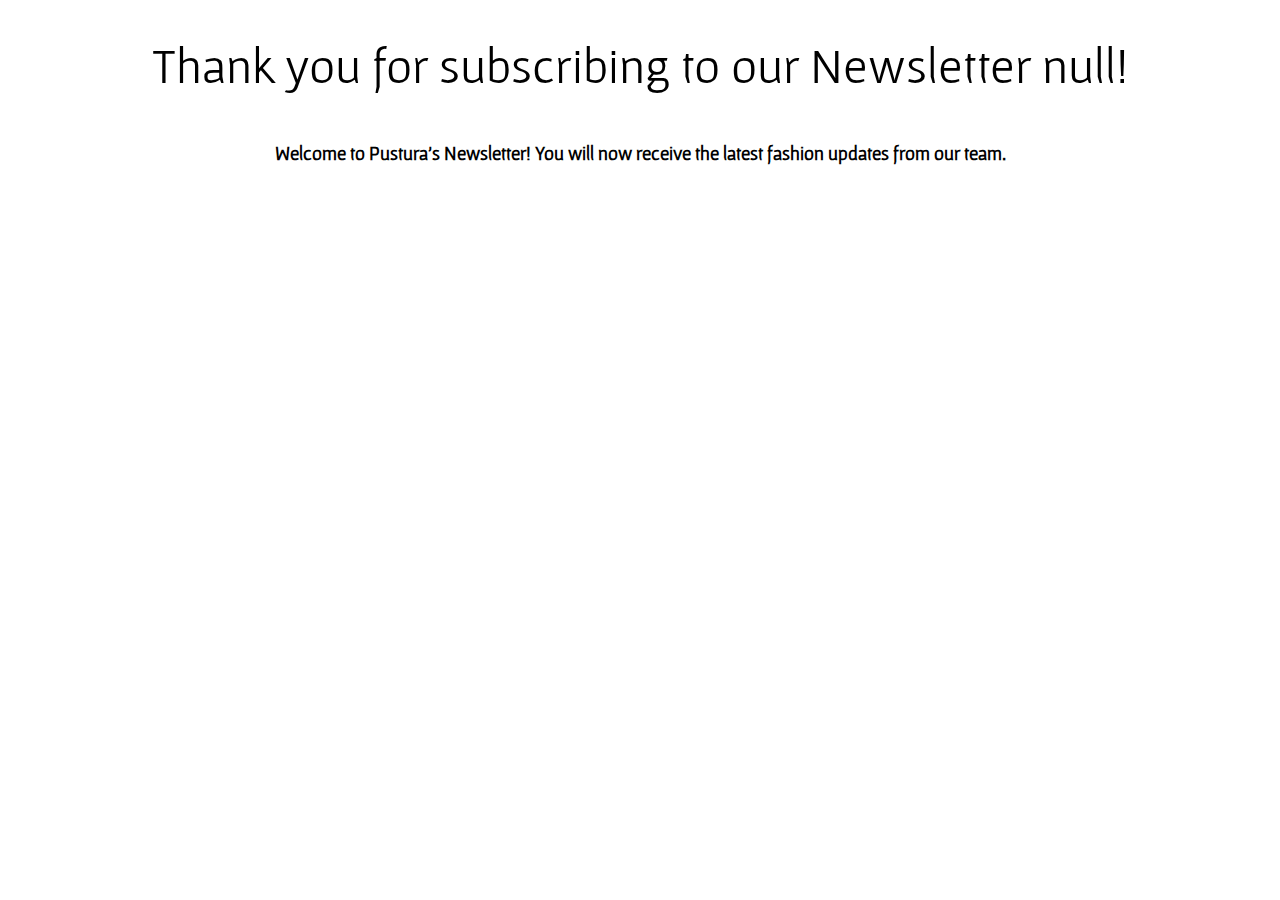
<file: ThankYouNewsletter.html>
<!DOCTYPE html>
<html lang="en">
<head>
    <link rel="stylesheet" href="thankyou.css">
    <meta charset="UTF-8">
    <meta http-equiv="X-UA-Compatible" content="IE=edge">
    <link rel="stylesheet" href="pustura.css">
    <meta name="viewport" content="width=device-width, initial-scale=1.0">
    <title>Welcome!</title>
    <script src="pustura.js" defer ></script>

</head>
<body class="thankyou">
    <div>
        <p class="thanks" data-name>Thank you for subscribing to our Newsletter</p>
        <h3>Welcome to Pustura's Newsletter! You will now receive the latest fashion updates from our team.</h3>
    </div>

    
</body>
</html>
</file>
<file: thankyou.css>
.thankyou,.envelope{
    display: flex;
    justify-content: center;
    flex-wrap: wrap;
}

.thanks{
    font-size: 50px;
    text-align: center;
    color: black;
    
}

body{
    
    color: black;
    font-family: chalkduster;
    line-height: 2;
    width: max-content;
    background-image: url(https://thumbs.dreamstime.com/b/pink-christmas-background-confetti-delicate-pink-christmas-background-beautiful-pink-confetti-top-view-copy-space-133235328.jpg);
}
</file>
<file: pustura.css>
@import url("https://fonts.googleapis.com/css2?family=Aclonica&family=Asul&family=Gafata&display=swap");
* {
  margin: 0;
  padding: 0;
  -webkit-box-sizing: border-box;
          box-sizing: border-box;
  font-family: 'Gafata', sans-serif;
}

h1 {
  font-size: 50px;
  line-height: 64px;
  color: #222;
}

h2 {
  font-size: 46px;
  line-height: 54px;
  color: #222;
}

h4 {
  font-size: 20px;
  color: #222;
}

h6 {
  font-weight: 700;
  font-size: 12px;
}

p {
  font-size: 16px;
  color: gray;
  margin: 15px 0 20px 0;
}

body {
  width: 100%;
}

#header {
  display: -webkit-box;
  display: -ms-flexbox;
  display: flex;
  -webkit-box-align: center;
      -ms-flex-align: center;
          align-items: center;
  -webkit-box-pack: justify;
      -ms-flex-pack: justify;
          justify-content: space-between;
  padding: 20px 80px;
  background-color: #f3fadc;
  -webkit-box-shadow: 0 5px 10px  aquamarine;
          box-shadow: 0 5px 10px  aquamarine;
  z-index: 999;
  position: -webkit-sticky;
  position: sticky;
  top: 0;
  left: 0;
}

#nav-bar {
  display: -webkit-box;
  display: -ms-flexbox;
  display: flex;
  -webkit-box-align: center;
      -ms-flex-align: center;
          align-items: center;
  -webkit-box-pack: justify;
      -ms-flex-pack: justify;
          justify-content: space-between;
  color: #088178;
}

#nav-bar li {
  list-style: none;
  padding: 0 20px;
  position: relative;
  font-size: 30px;
}

#nav-bar li a {
  text-decoration: none;
  font-size: 16px;
  font-weight: 600;
  color: #088178;
  -webkit-transition: 0.3s ease;
  transition: 0.3s ease;
}

#nav-bar li a:hover,
#nav-bar li a.active {
  color: rebeccapurple;
}

#nav-bar li a:hover::after,
#nav-bar li a.active::after {
  content: "";
  width: 30%;
  height: 2px;
  background-color: rebeccapurple;
  position: absolute;
  bottom: -4px;
  left: 20px;
}

#mobile {
  display: -webkit-box;
  display: -ms-flexbox;
  display: flex;
  -webkit-box-align: center;
      -ms-flex-align: center;
          align-items: center;
  display: none;
}

#hero {
  background-image: url(images/hero.jpg);
  height: 90vh;
  width: 100%;
  background-size: cover;
  background-position: top 25% right 0px;
  padding: 0 80px;
  display: -webkit-box;
  display: -ms-flexbox;
  display: flex;
  -webkit-box-orient: vertical;
  -webkit-box-direction: normal;
      -ms-flex-direction: column;
          flex-direction: column;
  -webkit-box-align: start;
      -ms-flex-align: start;
          align-items: flex-start;
  -webkit-box-pack: center;
      -ms-flex-pack: center;
          justify-content: center;
}

#hero h4 {
  padding-bottom: 15px;
}

#hero h1 {
  color: red;
}

#hero button {
  background-image: url("images/button.png");
  background-color: transparent;
  color: red;
  border: 0;
  padding: 14px 80px 65px;
  background-repeat: no-repeat;
  cursor: pointer;
  font-weight: 700;
  font-size: 15px;
}

.section-p1 {
  padding: 40px 80px;
}

#feature {
  display: -webkit-box;
  display: -ms-flexbox;
  display: flex;
  -webkit-box-align: center;
      -ms-flex-align: center;
          align-items: center;
  -webkit-box-pack: justify;
      -ms-flex-pack: justify;
          justify-content: space-between;
  -ms-flex-wrap: wrap;
      flex-wrap: wrap;
}

#feature .fe-box {
  width: 180px;
  text-align: center;
  padding: 25px 15px;
  -webkit-box-shadow: 20px 20px 34px rgba(0, 0, 0, 0.03);
          box-shadow: 20px 20px 34px rgba(0, 0, 0, 0.03);
  border: 1px solid #cce7d0;
  border-radius: 4px;
  margin: 15px 0;
}

#feature .fe-box h6 {
  display: inline-block;
  padding: 9px 8px 6px 8px;
  line-height: 1;
  border-radius: 4px;
  color: #088178;
  background-color: #fddde4;
}

#feature .fe-box img {
  width: 100%;
  margin-bottom: 10px;
}

#feature .fe-box:hover {
  -webkit-box-shadow: 10px 10px 54px rgba(70, 62, 221, 0.01);
          box-shadow: 10px 10px 54px rgba(70, 62, 221, 0.01);
}

#feature .fe-box:nth-child(1) h6 {
  background-color: #fddde4;
}

#feature .fe-box:nth-child(2) h6 {
  background-color: #d1e8f2;
}

#feature .fe-box:nth-child(3) h6 {
  background-color: #fddde4;
}

#feature .fe-box:nth-child(4) h6 {
  background-color: #cdd4f8;
}

#feature .fe-box:nth-child(5) h6 {
  background-color: #f6dbf6;
}

#feature .fe-box:nth-child(6) h6 {
  background-color: #fff2e5;
}

#product1 {
  text-align: center;
  background-color: lavenderblush;
}

#product1 .pro-container {
  display: -webkit-box;
  display: -ms-flexbox;
  display: flex;
  -webkit-box-pack: justify;
      -ms-flex-pack: justify;
          justify-content: space-between;
  padding: 20px;
  -ms-flex-wrap: wrap;
      flex-wrap: wrap;
}

#product1 .pro {
  width: 23%;
  min-width: 250px;
  padding: 10px 12px;
  border: 1px solid plum;
  border-radius: 15px;
  cursor: pointer;
  -webkit-box-shadow: 20px 20px 30px rgba(0, 0, 0, 0.03);
          box-shadow: 20px 20px 30px rgba(0, 0, 0, 0.03);
  margin: 15px 0;
  -webkit-transition: 0.3s ease;
  transition: 0.3s ease;
  position: relative;
  background-color: #fff;
}

#product1 .pro img {
  width: 100%;
  border-radius: 15px;
}

#product1 .pro .description {
  text-align: start;
  padding: 10px 0;
}

#product1 .pro .description span {
  color: #606063;
  font-size: 12px;
}

#product1 .pro .description h5 {
  padding-top: 7px;
  color: #1a1a1a;
  font-size: 14px;
}

#product1 .pro .description i {
  font-size: 12px;
  color: gold;
}

#product1 .pro .description h4 {
  padding-top: 7px;
  font-size: 15px;
  font-weight: 700;
  color: #088178;
}

#product1 .pro .addcart {
  bottom: 20px;
  right: 10px;
}

#product1 .pro .fa-shopping-cart:before {
  width: 40px;
  height: 40px;
  line-height: 40px;
  border-radius: 50px;
  background-color: papayawhip;
  color: palevioletred;
  border: 1px solid thistle;
  position: absolute;
  bottom: 20px;
  right: 10px;
}

#product1 .pro:hover {
  -webkit-box-shadow: 20px 20px 30px rgba(0, 0, 0, 0.06);
          box-shadow: 20px 20px 30px rgba(0, 0, 0, 0.06);
}

.section-m1 {
  margin: 40px 0;
}

#banner {
  display: -webkit-box;
  display: -ms-flexbox;
  display: flex;
  -webkit-box-orient: vertical;
  -webkit-box-direction: normal;
      -ms-flex-direction: column;
          flex-direction: column;
  -webkit-box-pack: center;
      -ms-flex-pack: center;
          justify-content: center;
  -webkit-box-align: center;
      -ms-flex-align: center;
          align-items: center;
  text-align: center;
  background-image: url("images/banner/ban1.webp");
  width: 100%;
  height: 40vh;
  background-size: cover;
  background-position: center;
}

#banner h2 {
  color: #fff;
  font-size: 34px;
  padding: 10px 0;
}

#banner h2 span {
  color: red;
}

#banner button:hover {
  color: #fff;
  background-color: palevioletred;
}

button.normal {
  font-size: 14px;
  font-weight: 600;
  padding: 15px 30px;
  color: black;
  background-color: #fff;
  border-radius: 4px;
  cursor: pointer;
  border: none;
  outline: none;
  -webkit-transition: 0.3s;
  transition: 0.3s;
}

#sm-banner {
  display: -webkit-box;
  display: -ms-flexbox;
  display: flex;
  -webkit-box-pack: justify;
      -ms-flex-pack: justify;
          justify-content: space-between;
  -ms-flex-wrap: wrap;
      flex-wrap: wrap;
}

#sm-banner .banner-box {
  display: -webkit-box;
  display: -ms-flexbox;
  display: flex;
  -webkit-box-orient: vertical;
  -webkit-box-direction: normal;
      -ms-flex-direction: column;
          flex-direction: column;
  -webkit-box-pack: center;
      -ms-flex-pack: center;
          justify-content: center;
  -webkit-box-align: start;
      -ms-flex-align: start;
          align-items: flex-start;
  min-width: 40%;
  height: 50vh;
  background-size: cover;
  background-position: center;
  padding: 30px;
}

#sm-banner .banner-box1 {
  background-image: url("images/banner/b17.jpg");
}

#sm-banner .banner-box2 {
  background-image: url("images/banner/b10.jpg");
}

#sm-banner h4 {
  color: #fff;
  font-size: 20px;
  font-weight: 300;
}

#sm-banner h2 {
  color: #fff;
  font-size: 28px;
  font-weight: 800;
}

#sm-banner span {
  color: #fff;
  font-size: 14px;
  font-weight: 500;
  padding-bottom: 15px;
}

#sm-banner button.white {
  font-size: 13px;
  font-weight: 600;
  padding: 1px 18px;
  color: #fff;
  background-color: transparent;
  border-radius: 4px;
  cursor: pointer;
  border: 1px solid #fff;
  outline: none;
  -webkit-transition: 0.3s;
  transition: 0.3s;
}

#sm-banner .banner-box:hover button {
  background-color: palevioletred;
  border: 1px solid palevioletred;
}

#video {
  display: -webkit-box;
  display: -ms-flexbox;
  display: flex;
  -webkit-box-pack: justify;
      -ms-flex-pack: justify;
          justify-content: space-between;
  -ms-flex-wrap: left;
      flex-wrap: left;
  display: flex;
  -webkit-box-orient: vertical;
  -webkit-box-direction: normal;
      -ms-flex-direction: column;
          flex-direction: column;
  -webkit-box-pack: center;
      -ms-flex-pack: center;
          justify-content: center;
  -webkit-box-align: center;
      -ms-flex-align: center;
          align-items: center;
  min-width: 100%;
  height: 50vh;
  background-size: cover;
  background-position: center;
  padding: 30px;
  border: #088178;
}

#video h2 {
  padding: 20px;
}

#banner3 {
  display: -webkit-box;
  display: -ms-flexbox;
  display: flex;
  -webkit-box-pack: justify;
      -ms-flex-pack: justify;
          justify-content: space-between;
  -ms-flex-wrap: wrap;
      flex-wrap: wrap;
  padding: 0 80px;
}

#banner3 .banner-box {
  display: -webkit-box;
  display: -ms-flexbox;
  display: flex;
  -webkit-box-orient: vertical;
  -webkit-box-direction: normal;
      -ms-flex-direction: column;
          flex-direction: column;
  -webkit-box-pack: center;
      -ms-flex-pack: center;
          justify-content: center;
  -webkit-box-align: start;
      -ms-flex-align: start;
          align-items: flex-start;
  background-image: url(images/banner/b7.jpg);
  min-width: 30%;
  height: 30vh;
  background-size: cover;
  background-position: center;
  padding: 20px;
  margin-bottom: 20px;
}

#banner3 .banner-box2 {
  background-image: url(images/banner/b4.jpg);
}

#banner3 .banner-box3 {
  background-image: url(images/banner/b18.jpg);
}

#banner3 h2 {
  color: #fff;
  font-weight: 900;
  font-size: 22px;
}

#banner3 h3 {
  color: red;
  font-weight: 800;
  font-size: 15px;
}

#newsletter {
  display: -webkit-box;
  display: -ms-flexbox;
  display: flex;
  -webkit-box-pack: justify;
      -ms-flex-pack: justify;
          justify-content: space-between;
  -ms-flex-wrap: wrap;
      flex-wrap: wrap;
  -webkit-box-align: center;
      -ms-flex-align: center;
          align-items: center;
  background-image: url(images/banner/b14.png);
  background-repeat: no-repeat;
  background-position: 20% 30%;
  background-color: mistyrose;
}

#newsletter h4 {
  font-size: 22px;
  font-weight: 700;
  color: #088178;
}

#newsletter p {
  color: #088178;
  font-weight: 600;
}

#newsletter p span {
  color: crimson;
}

#newsletter input {
  height: 3.125rem;
  padding: 0 1.25em;
  font-size: 14px;
  width: 100%;
  border: 1px solid transparent;
  border-radius: 4px;
  outline: none;
  border-top-right-radius: 0;
  border-bottom-right-radius: 0;
}

#newsletter input .email {
  width: 150px;
}

#newsletter button {
  background-color: #088178;
  color: #fff;
  white-space: nowrap;
  border-top-left-radius: 0;
  border-bottom-left-radius: 0;
}

#newsletter button:hover {
  background-color: palevioletred;
}

#newsletter .form {
  display: -webkit-box;
  display: -ms-flexbox;
  display: flex;
  width: 40%;
}

footer {
  display: -webkit-box;
  display: -ms-flexbox;
  display: flex;
  -ms-flex-wrap: wrap;
      flex-wrap: wrap;
  -webkit-box-pack: justify;
      -ms-flex-pack: justify;
          justify-content: space-between;
  background-color: #f3fadc;
}

footer .col {
  display: -webkit-box;
  display: -ms-flexbox;
  display: flex;
  -webkit-box-orient: vertical;
  -webkit-box-direction: normal;
      -ms-flex-direction: column;
          flex-direction: column;
  -webkit-box-align: start;
      -ms-flex-align: start;
          align-items: flex-start;
  margin-bottom: 20px;
}

footer .logo {
  margin-bottom: 30px;
  width: 100px;
}

footer h4 {
  font-size: 14px;
  padding-bottom: 20px;
}

footer p {
  font-size: 13px;
  margin: 0 0 8px 0;
}

footer a {
  font-size: 13px;
  text-decoration: none;
  color: #222;
  margin-bottom: 10px;
}

footer .follow {
  margin-top: 20px;
}

footer .follow i, footer .follow .privacy {
  color: #465b52;
  cursor: pointer;
  padding-right: 4px;
}

footer .install .row img {
  border: 1px solid #088178;
  border-radius: 6px;
}

footer .install img {
  margin: 10px 0 15px 0;
}

footer .follow i:hover,
footer a:hover {
  color: #088178;
}

footer .copyright {
  width: 100%;
  text-align: center;
}

footer .copyright .privacy ul li {
  display: -webkit-box;
  display: -ms-flexbox;
  display: flex;
  -webkit-box-orient: horizontal;
  -webkit-box-direction: normal;
      -ms-flex-direction: row;
          flex-direction: row;
}

footer .copyright .privacy ul li ul li {
  list-style: none;
}

footer li {
  list-style: none;
}

.privacy {
  display: -webkit-box;
  display: -ms-flexbox;
  display: flex;
  -webkit-box-orient: horizontal;
  -webkit-box-direction: normal;
      -ms-flex-direction: row;
          flex-direction: row;
  -ms-flex-line-pack: justify;
      align-content: space-between;
  display: flex;
  -webkit-box-align: center;
      -ms-flex-align: center;
          align-items: center;
  -webkit-box-pack: justify;
      -ms-flex-pack: justify;
          justify-content: space-between;
}

.privacy li {
  list-style: none;
  padding: 0 20px;
  position: relative;
  font-size: 30px;
}

.privacy li a {
  text-decoration: none;
}

.privacy {
  width: 100%;
  display: -webkit-box;
  display: -ms-flexbox;
  display: flex;
  -webkit-box-pack: justify;
      -ms-flex-pack: justify;
          justify-content: space-between;
  -ms-flex-wrap: wrap;
      flex-wrap: wrap;
  -ms-flex-line-pack: center;
      align-content: center;
}

@media (max-width: 799px) {
  #nav-bar {
    display: -webkit-box;
    display: -ms-flexbox;
    display: flex;
    -webkit-box-orient: vertical;
    -webkit-box-direction: normal;
        -ms-flex-direction: column;
            flex-direction: column;
    -webkit-box-align: start;
        -ms-flex-align: start;
            align-items: flex-start;
    -webkit-box-pack: start;
        -ms-flex-pack: start;
            justify-content: flex-start;
    position: fixed;
    top: 0;
    right: -300px;
    height: 100vh;
    width: 300px;
    background-color: aqua;
    -webkit-box-shadow: 0 40px 60px rgba(0, 0, 0, 0.1);
            box-shadow: 0 40px 60px rgba(0, 0, 0, 0.1);
    padding: 80px 0 0 10px;
  }
  #nav-bar li {
    margin-bottom: 25px;
  }
  #nav-bar .active {
    right: 0px;
  }
  #nav-bar.active {
    right: 0px;
  }
  #mobile {
    display: -webkit-box;
    display: -ms-flexbox;
    display: flex;
    -webkit-box-align: center;
        -ms-flex-align: center;
            align-items: center;
    display: flex;
  }
  #mobile i {
    color: #088178;
    font-size: 24px;
    padding-left: 20px;
  }
  #mobile i:hover {
    color: rebeccapurple;
    font-size: 24px;
    padding-left: 20px;
  }
  #banner3 .banner-box {
    min-width: 100%;
  }
}

@media (max-width: 477px) {
  #header {
    padding: 10px 30px;
    background-color: #f3fadc;
    -webkit-box-shadow: 0 5px 10px  aquamarine;
            box-shadow: 0 5px 10px  aquamarine;
    z-index: 999;
    position: -webkit-sticky;
    position: sticky;
    top: 0;
    left: 0;
  }
  #hero {
    padding: 0 20px;
  }
  #hero h1 {
    font-size: 38px;
  }
  #hero h2 {
    font-size: 32px;
  }
  #feature {
    -webkit-box-pack: justify;
        -ms-flex-pack: justify;
            justify-content: space-between;
  }
  #feature .fe-box {
    width: 140x;
    margin: 0 0 15px 0;
  }
  #feature.section-p1 {
    padding: 0;
  }
  #product1 .pro {
    width: 100%;
  }
  #product1.section-p1 {
    padding: 0;
  }
  #banner {
    height: 40vh;
  }
  #sm-banner {
    display: -webkit-box;
    display: -ms-flexbox;
    display: flex;
    -ms-flex-wrap: wrap;
        flex-wrap: wrap;
  }
  #sm-banner .banner-box {
    width: 100%;
    height: 60vh;
  }
  #video {
    width: 100%;
  }
  #video iframe {
    width: 260px;
    height: 165px;
  }
  #banner3 .banner-box {
    min-width: 100%;
  }
  #newsletter .form {
    width: 100%;
    display: -webkit-box;
    display: -ms-flexbox;
    display: flex;
    -ms-flex-wrap: wrap;
        flex-wrap: wrap;
  }
  #newsletter input,
  #newsletter button {
    border-radius: 4px;
  }
}

.thankyou {
  display: -webkit-box;
  display: -ms-flexbox;
  display: flex;
  text-align: center;
}
/*# sourceMappingURL=pustura.css.map */
</file>
